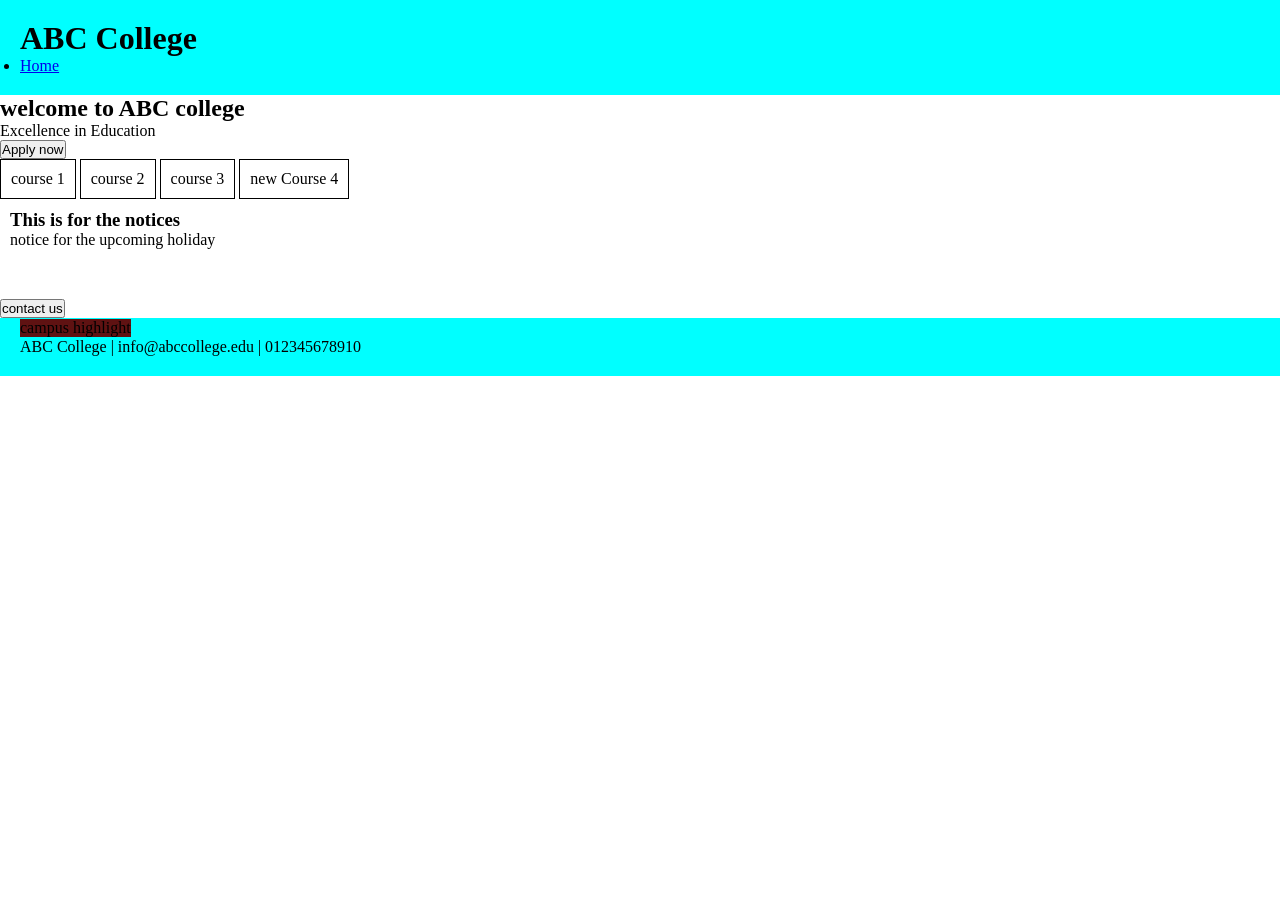
<file: 28-06-26/index.html>
<!doctype html>
<html lang="en">
  <head>
    <meta charset="UTF-8" />
    <meta name="viewport" content="width=device-width, initial-scale=1.0" />
    <link rel="stylesheet" href="style.css" />
    <title>ABC College</title>
  </head>
  <body>
    <header>
      <h1>ABC College</h1>
      <nav>
        <ul>
          <li><a href="#">Home</a></li>
        </ul>
      </nav>
    </header>
    <section id="welcome">
      <h2>welcome to ABC college</h2>
      <p>Excellence in Education</p>
      <button>Apply now</button>
    </section>
    <section id="courses">
      <div class="card">course 1</div>
      <div class="card">course 2</div>
      <div class="card">course 3</div>
      <div class="card"><span class="badge">new </span>Course 4</div>
    </section>
    <section id="notices">
      <h3>This is for the notices</h3>
      <p>notice for the upcoming holiday</p>
    </section>
    <section id="campus">
      <div class="campus-container">
        <div class="placeholder"></div>
        <div class="overlap-box">campus highlight</div>
      </div>
    </section>
    <button id="contact">contact us</button>
    <footer><p>ABC College | info@abccollege.edu | 012345678910</p></footer>
  </body>
</html>
</file>
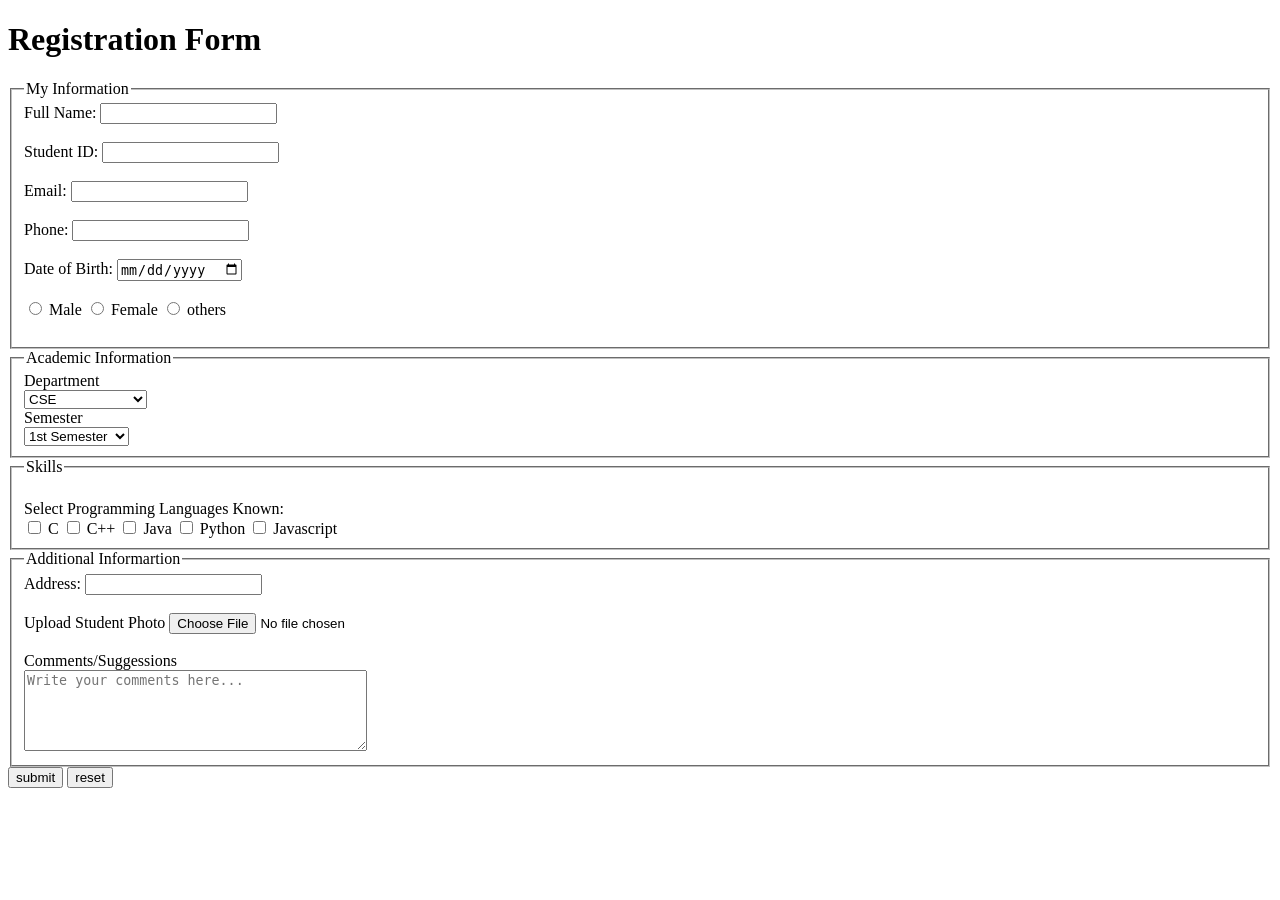
<file: WebTech_Labtask_1/index.html>
<!DOCTYPE html>
<html lang="en">
<head>
    <meta charset="UTF-8">
    <meta name="viewport" content="width=device-width, initial-scale=1.0">
    <title>Creating a Student Registration Form using HTML</title>
</head>
<body>
    <h1>Registration Form</h1>
    <form action="#" method="post">
        <fieldset>
           <legend>My Information</legend> 
           <label for="fname">Full Name:</label>
           <input type="text" name="fname" id="fname" required>
<br><br>
           <label for="sid">Student ID:</label>
           <input type="text" name="sid" id="sid" required>
           
<br><br>
        <label for="email">Email: </label>
        <input type="email" name="email" id="email" required>
 <br><br>   
            <label for="phone">Phone: </label>
            <input type="tel" name="phone" id="phone" required>
<br><br>
            <label for="dob">Date of Birth: </label>
            <input type="date" name="dob" id="dob" required>
<br><br>
            <form>
                
                <input type="radio" id="male" name="gender" value="male">
                <label for="male">Male</label>
                <input type="radio" id="female" name="gender" value="female">
                <label for="female">Female</label>
                <input type="radio" id="others" name="gender" value="others">
                <label for="others">others</label>
<br><br>

            </fieldset>
                
            <fieldset>
                <label for="ai">Department</label><br>
                <legend>Academic Information</legend>
                
                <select id="department" name="Department">
                    <option value="CSE" selected>CSE</option>
                    <option value="EEE">EEE</option>
                    <option value="BBA">BBA</option>
                    <option value="English">English</option>
                    <option value="Civil Engineering">Civil Engineering</option>
                </select>
<br>

                 <label for="sem">Semester</label><br>
                 <select id="sem" name="Semester">
                    <option value="1" selected>1st Semester</option>
                    <option value="2">2nd Semester</option>
                    <option value="3">3rd Semester</option>
                    <option value="4">4th Semester</option>
                    <option value="5">5th Semester</option>
                    <option value="6">6th Semester</option>
                    <option value="7">7th Semester</option>
                    <option value="8">8th Semester</option>

                </select>
            </fieldset>

            <fieldset>
                 <legend>Skills</legend><br>
                 <label for="skills">Select Programming Languages Known:</label><br>

                <input type="checkbox" id="C" name="language" value="C">
                <label for="C">C</label>
                
                <input type="checkbox" id="C++" name="language" value="C++">
                <label for="C++">C++</label>
                
                <input type="checkbox" id="java" name="language" value="java">
                <label for="java">Java</label>
                
                <input type="checkbox" id="python" name="language" value="python">
                <label for="python">Python</label>

                <input type="checkbox" id="javascript" name="language" value="javascript">
                <label for="javascript">Javascript</label>
                
            </fieldset>

            <fieldset>
            <legend>Additional Informartion </legend>

                <label for="Address">Address:</label>
                <input type="text" name="Address" id="Address" required>
<br><Br>
                <label for="photo">Upload Student Photo</label>
                <input type="file" id="photo" name="photo">
<br><br>

                <label for="comments">Comments/Suggessions</label><br>
                <textarea id="comments" name="comments" rows="5" cols="40" maxlength="200"
                placeholder="Write your comments here..."></textarea>


            </form>
            

            
        </fieldset>
        <input type="submit" value="submit">
        <input type="reset" value="reset">

    </form>
</body>
</html>
</file>
<file: 28-06-26/style.css>
* {
  margin: 0;
  padding: 0;
  box-sizing: border-box;
}
header,
footer {
  display: block;
  padding: 20px;
  background-color: aqua;
}
.card {
  display: inline-block;
  border: 1px solid #000;
  padding: 10px;
}
#notices {
  height: 100px;
  overflow: auto;
  padding: 10px;
}
.campus-container {
  position: relative;
}

.overlap-box {
  position: absolute;
  top: 20px;
  left: 20px;
  z-index: 10;
  background-color: rgb(95, 18, 18);
}
</file>
